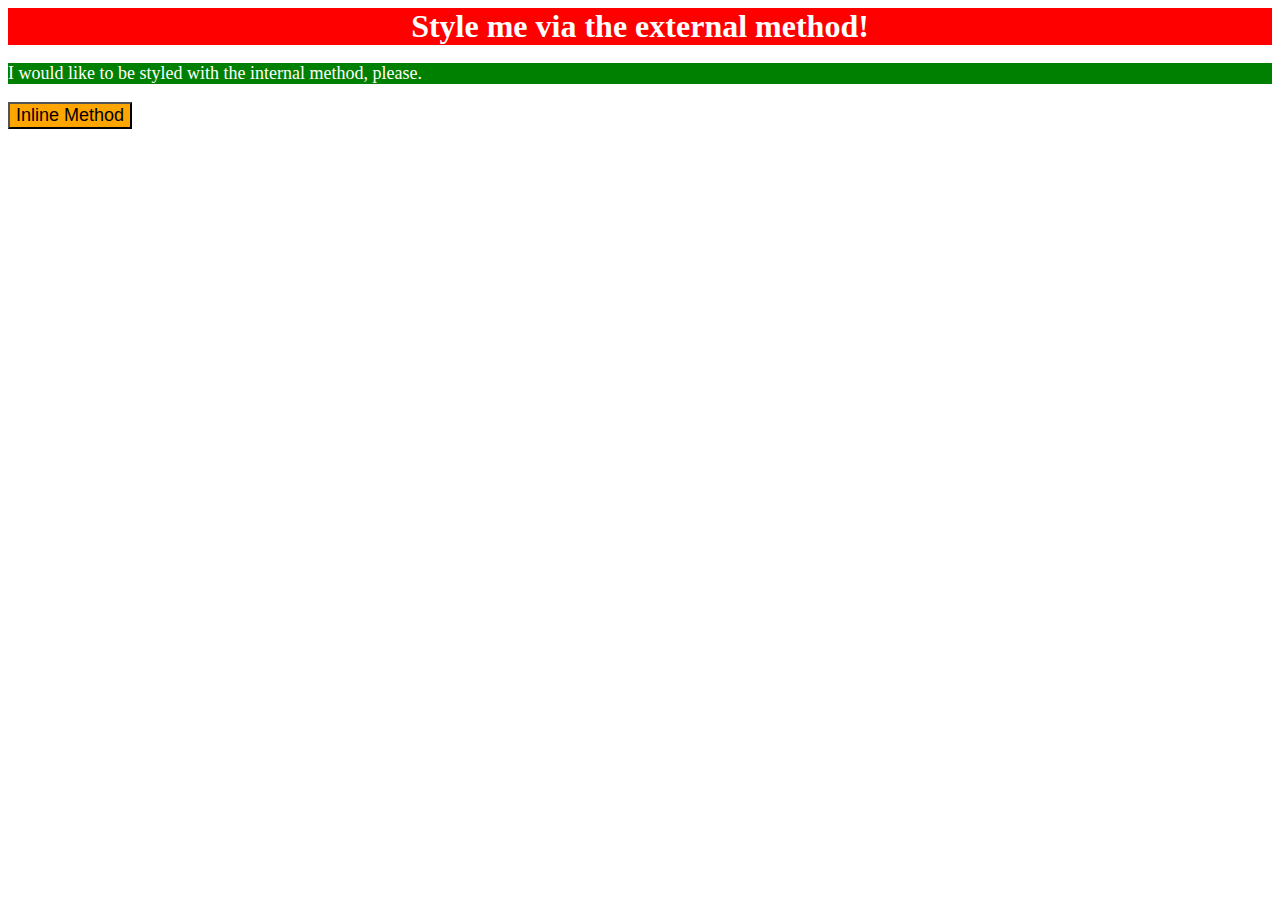
<file: foundations/01-css-methods/index.html>
<!DOCTYPE html>
<html lang="en">
  <head>
    <meta charset="UTF-8">
    <meta http-equiv="X-UA-Compatible" content="IE=edge">
    <meta name="viewport" content="width=device-width, initial-scale=1.0">
    <title>Methods for Adding CSS</title>
    <link rel="stylesheet" href="index.css">    

<style>
  p {
    background-color: green;
    color: white;
    font-size: 18px;
 }
</style>

</head>
  <body>
    <div>Style me via the external method!</div>
    <p>I would like to be styled with the internal method, please.</p>
    <button style="background-color: orange; font-size: 18px;">Inline Method</button>
  </body>
</html>
</file>
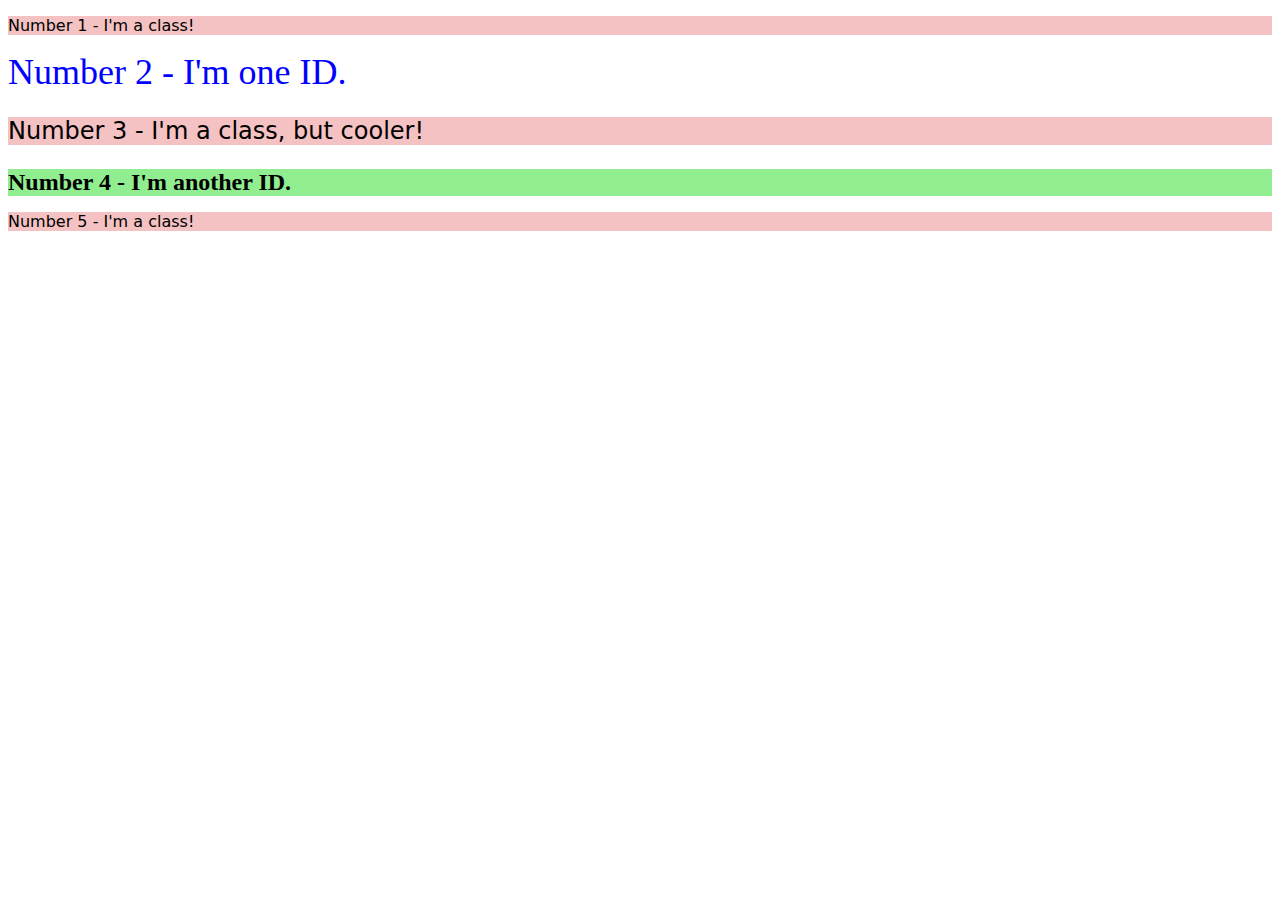
<file: foundations/02-class-id-selectors/index.html>
<!DOCTYPE html>
<html lang="en">
  <head>
    <meta charset="UTF-8">
    <meta http-equiv="X-UA-Compatible" content="IE=edge">
    <meta name="viewport" content="width=device-width, initial-scale=1.0">
    <title>Class and ID Selectors</title>
    <link rel="stylesheet" href="style.css">
  </head>
  <body>
    <p class="odd">Number 1 - I'm a class!</p>
    <div id="two">Number 2 - I'm one ID.</div>
    <p class="odd adjust-font-size">Number 3 - I'm a class, but cooler!</p>
    <div id="four">Number 4 - I'm another ID.</div>
    <p class="odd">Number 5 - I'm a class!</p>
  </body>
</html>
</file>
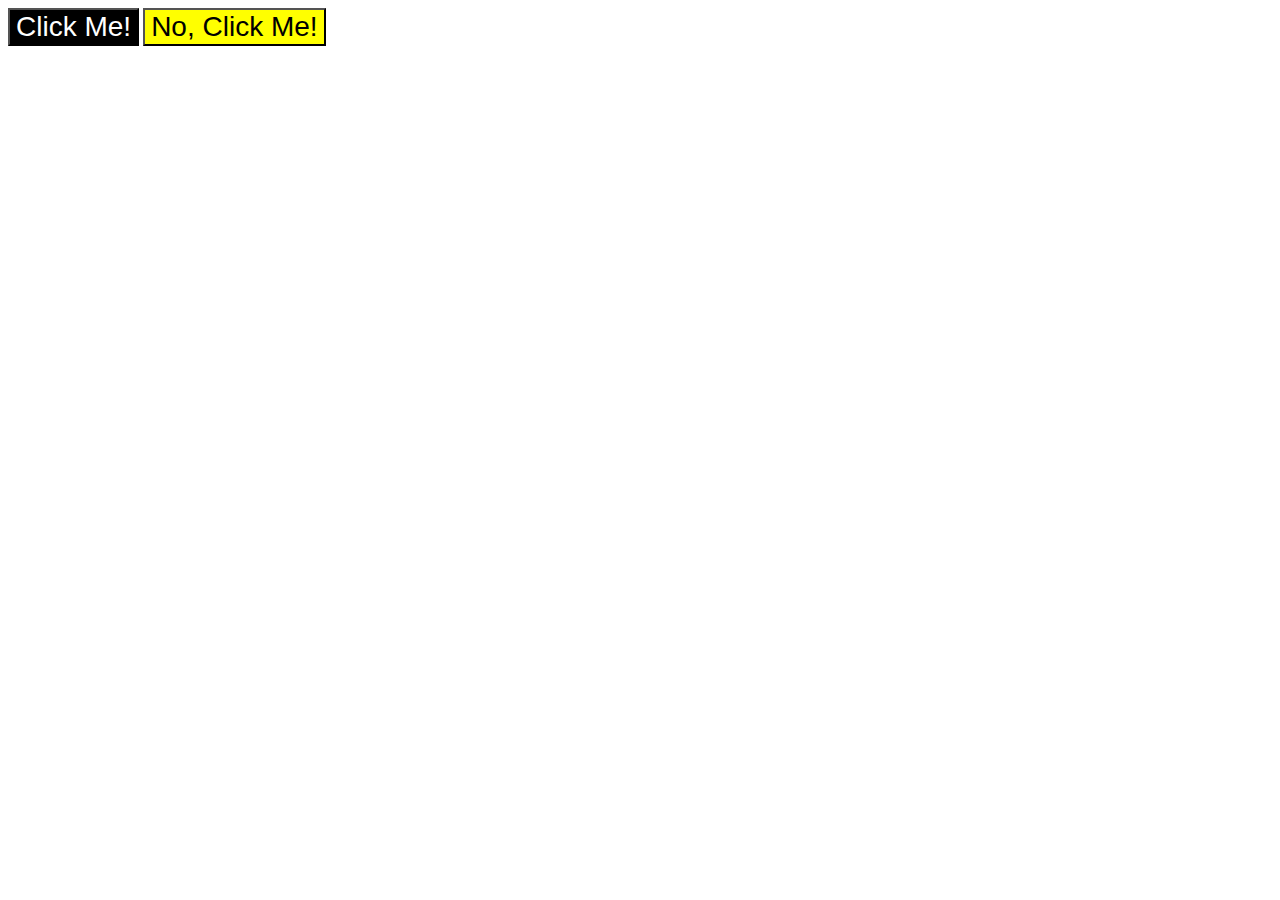
<file: foundations/03-grouping-selectors/index.html>
<!DOCTYPE html>
<html lang="en">
  <head>
    <meta charset="UTF-8">
    <meta http-equiv="X-UA-Compatible" content="IE=edge">
    <meta name="viewport" content="width=device-width, initial-scale=1.0">
    <title>Grouping Selectors</title>
    <link rel="stylesheet" href="index.css">
  </head>
  <body>
    <button class="first">Click Me!</button>
    <button class="second">No, Click Me!</button>
  </body>
</html>
</file>
<file: foundations/01-css-methods/index.css>
div {
  background-color: red;
  color: white;
  font-size: 32px;
  text-align: center;
  font-weight: bold;
}
</file>
<file: foundations/02-class-id-selectors/style.css>
.odd {
    background-color: rgb(244,194,194);
    font-family: verdana, "Dejavu sans", sans-serif; 
}

#two {
    color: #0000ff;
    font-size: 36px;
}

.adjust-font-size {
    font-size: 24px;
}

#four {
    background-color: rgb(144,238,144);
    font-size: 24px;
    font-weight: bold;
    
}
</file>
<file: foundations/03-grouping-selectors/index.css>
.first {
	background-color: black;
	color:white;
}

.second {
	background-color:yellow;
}

.first,
.second {
	font-size: 28px;
	font-family: Helvetica, 'Times New Roman', sans-serif, ;
}
</file>
